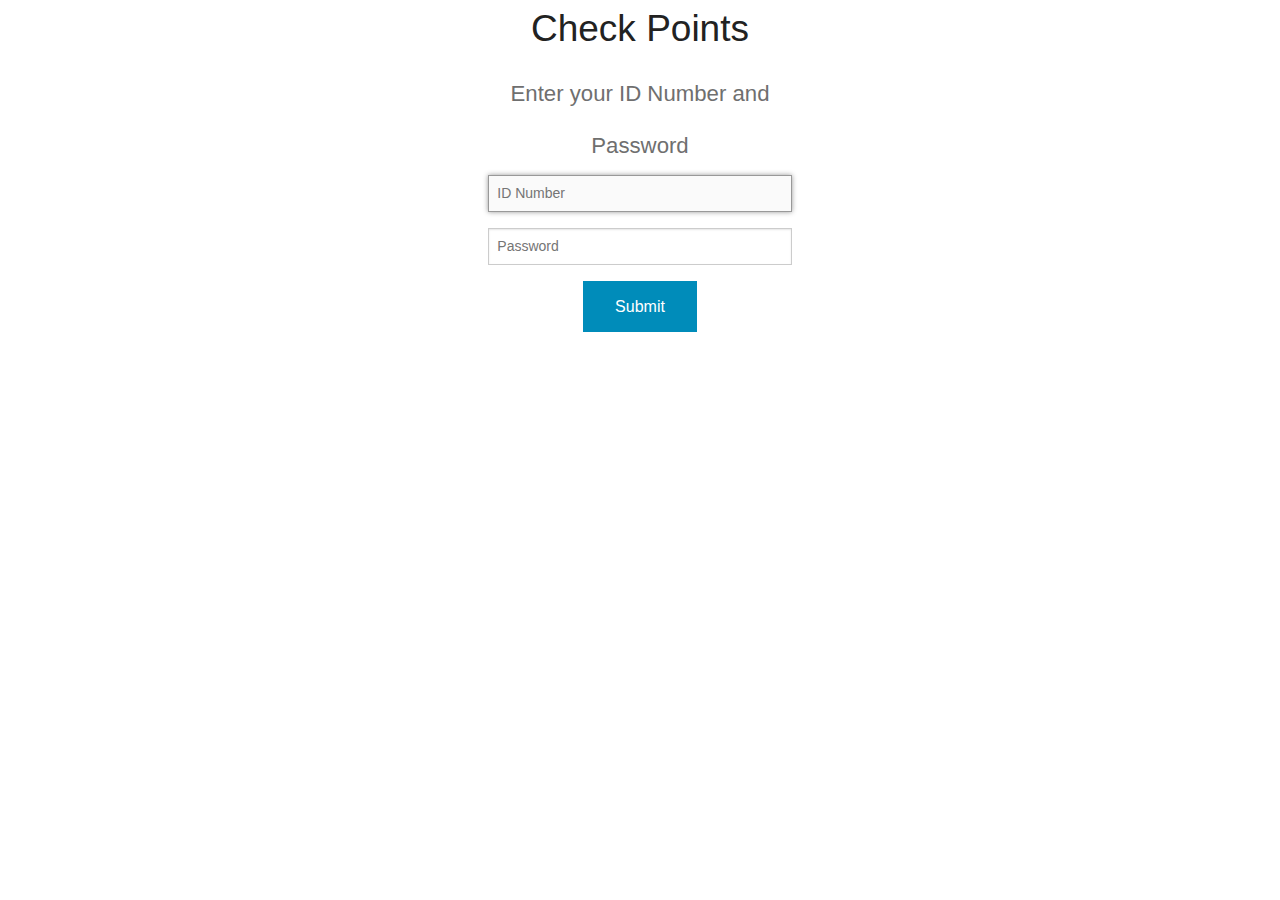
<file: index.html>
<!doctype html>
<html class="no-js" lang="en">
	<head>
		<meta charset="utf-8" />
		<meta name="viewport" content="width=device-width, initial-scale=1.0" />
		<title>IWU APP Test Site</title>
		<link rel="stylesheet" href="css/foundation.css" />
		<script src="js/vendor/modernizr.js"></script>
		<style>
			.error {
				margin-top: -17px !important;
			}
		</style>
	</head>
	<body>
		<div class="row">
			<div class="large-4 columns large-centered text-center">
				<h2>Check Points</h2>
				<h2 class="subheader"><small>Enter your ID Number and Password</small></h2>
				<form name="login" action="index.html" method="post" onsubmit="return checkAll()">
					<input type="tel" name="idNumber" placeholder="ID Number" autofocus required title="Seven digit ID#" onblur="checkForm(this)">
					<small class="error" style="display:none">Seven digit ID# is required</small>
					<input type="password" name="password" placeholder="Password" required onblur="checkPass(this)">
					<small class="error" style="display:none">Password is required.</small>
					<input type="submit" name="submit" class="button">
				</form>
			</div>
		</div>
		
		<script src="js/vendor/jquery.js"></script>
		<script src="js/foundation.min.js"></script>
		<script>
			$(document).foundation();
			function checkAll()
			{
				if(checkForm(document.getElementsByName('idNumber')[0]) && checkPass(document.getElementsByName('password')[0]))
				{
					return true;
				}
				else {
					return false;
				}
			}
			
			function checkForm(user)
			{
				if(user.value.length != 7 || isNumeric(user.value) === false)
				{
					user.style.borderColor = "red";
					user.nextSibling.nextSibling.style.display = "block";
					return false;
				}
				else
				{
					user.style.borderColor = "green";
					user.nextSibling.nextSibling.style.display = "none";
					return true;
				}
				
			}
			
			function checkPass(passwrd)
			{
				if(passwrd !== null)
				{
					if(passwrd.value.length < 5)
					{
						passwrd.style.borderColor = "red";
						passwrd.nextSibling.nextSibling.style.display = "block";
						return false;
					}
					else
					{
						passwrd.style.borderColor = "green";
						passwrd.nextSibling.nextSibling.style.display = "none";
						return true;
					}
				}
				else
				{
					passwrd.style.borderColor = "red";
					passwrd.nextSibling.nextSibling.style.display = "block";
					return false;
				}
			}
			
			function isNumeric(obj) {
				return obj - parseFloat(obj) >= 0;
			}
		</script>
	</body>
</html>
</file>
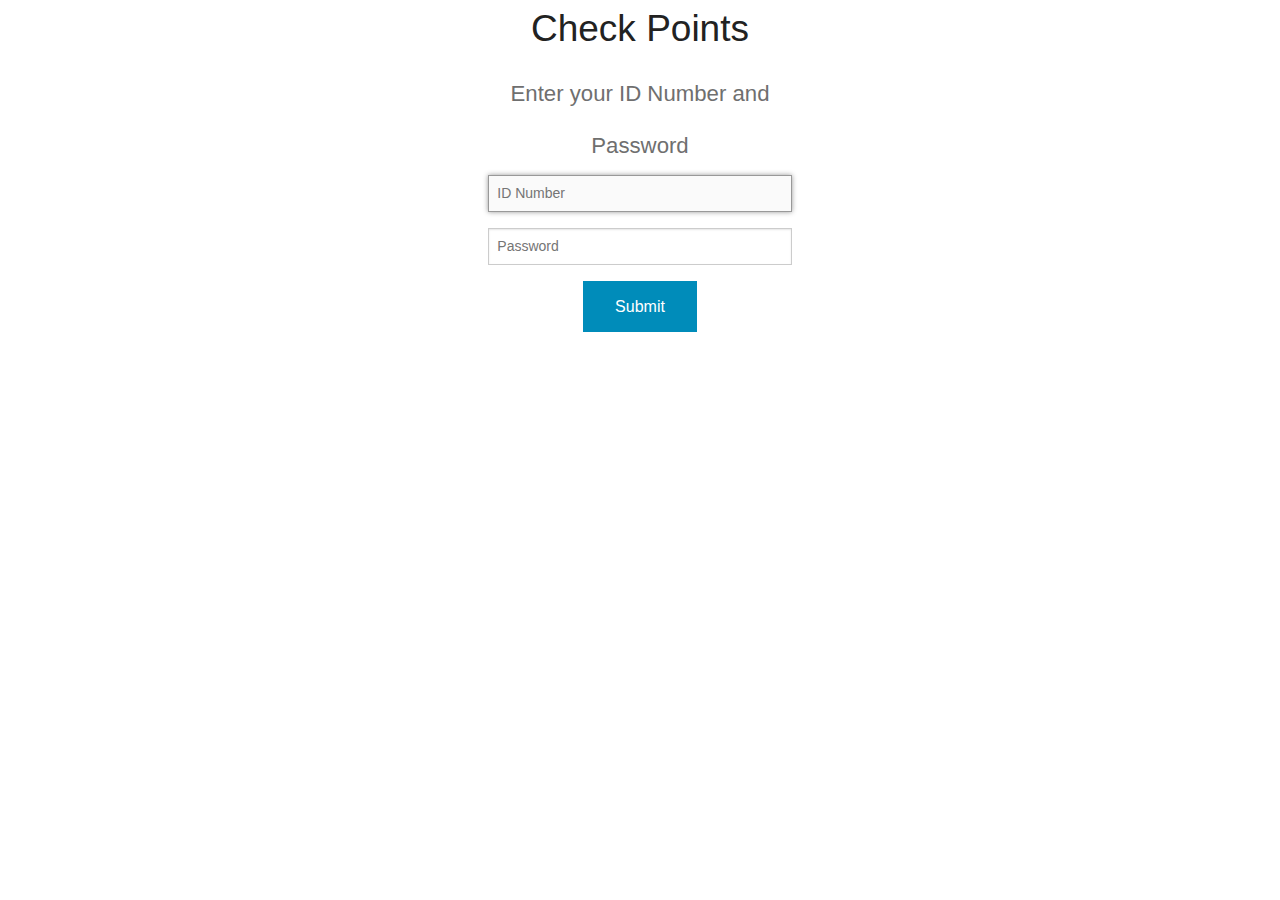
<file: _index_OLD.html>
<!doctype html>
<html class="no-js" lang="en">
	<head>
		<meta charset="utf-8" />
		<meta name="viewport" content="width=device-width, initial-scale=1.0" />
		<title>IWU APP Test Site</title>
		<link rel="stylesheet" href="css/foundation.css" />
		<script src="js/vendor/modernizr.js"></script>
		<style>
			.error {
				margin-top: -17px !important;
			}
		</style>
	</head>
	<body>
		<div class="row">
			<div class="large-4 columns large-centered text-center">
				<h2>Check Points</h2>
				<h2 class="subheader"><small>Enter your ID Number and Password</small></h2>
				<form name="login" action="index.html" method="post" onsubmit="return checkAll()">
					<input type="tel" name="idNumber" placeholder="ID Number" autofocus required title="Seven digit ID#" onblur="checkForm(this)">
					<small class="error" style="display:none">Seven digit ID# is required</small>
					<input type="password" name="password" placeholder="Password" required onblur="checkPass(this)">
					<small class="error" style="display:none">Password is required.</small>
					<input type="submit" name="submit" class="button">
				</form>
			</div>
		</div>
		
		<script src="js/vendor/jquery.js"></script>
		<script src="js/foundation.min.js"></script>
		<script>
			$(document).foundation();
			
			function isNumeric(obj) {
				"use strict";
				return obj - parseFloat(obj) >= 0;
			}
			
			function checkForm(user)
			{
				"use strict";
				if (user.value.length !== 7 || isNumeric(user.value) === false)
				{
					user.style.borderColor = "red";
					user.nextSibling.nextSibling.style.display = "block";
					return false;
				}
				user.style.borderColor = "green";
				user.nextSibling.nextSibling.style.display = "none";
				return true;
			}
			
			function checkPass(passwrd)
			{
				"use strict";
				if (passwrd !== null)
				{
					if (passwrd.value.length < 5)
					{
						passwrd.style.borderColor = "red";
						passwrd.nextSibling.nextSibling.style.display = "block";
						return false;
					}
					passwrd.style.borderColor = "green";
					passwrd.nextSibling.nextSibling.style.display = "none";
					return true;
					
				}
				passwrd.style.borderColor = "red";
				passwrd.nextSibling.nextSibling.style.display = "block";
				return false;
				
			}
			
			
			function checkAll()
			{
				"use strict";
				if (checkForm(document.getElementsByName('idNumber')[0]) && checkPass(document.getElementsByName('password')[0]))
				{
					return true;
				}
				return false;
			}
		</script>
	</body>
</html>
</file>
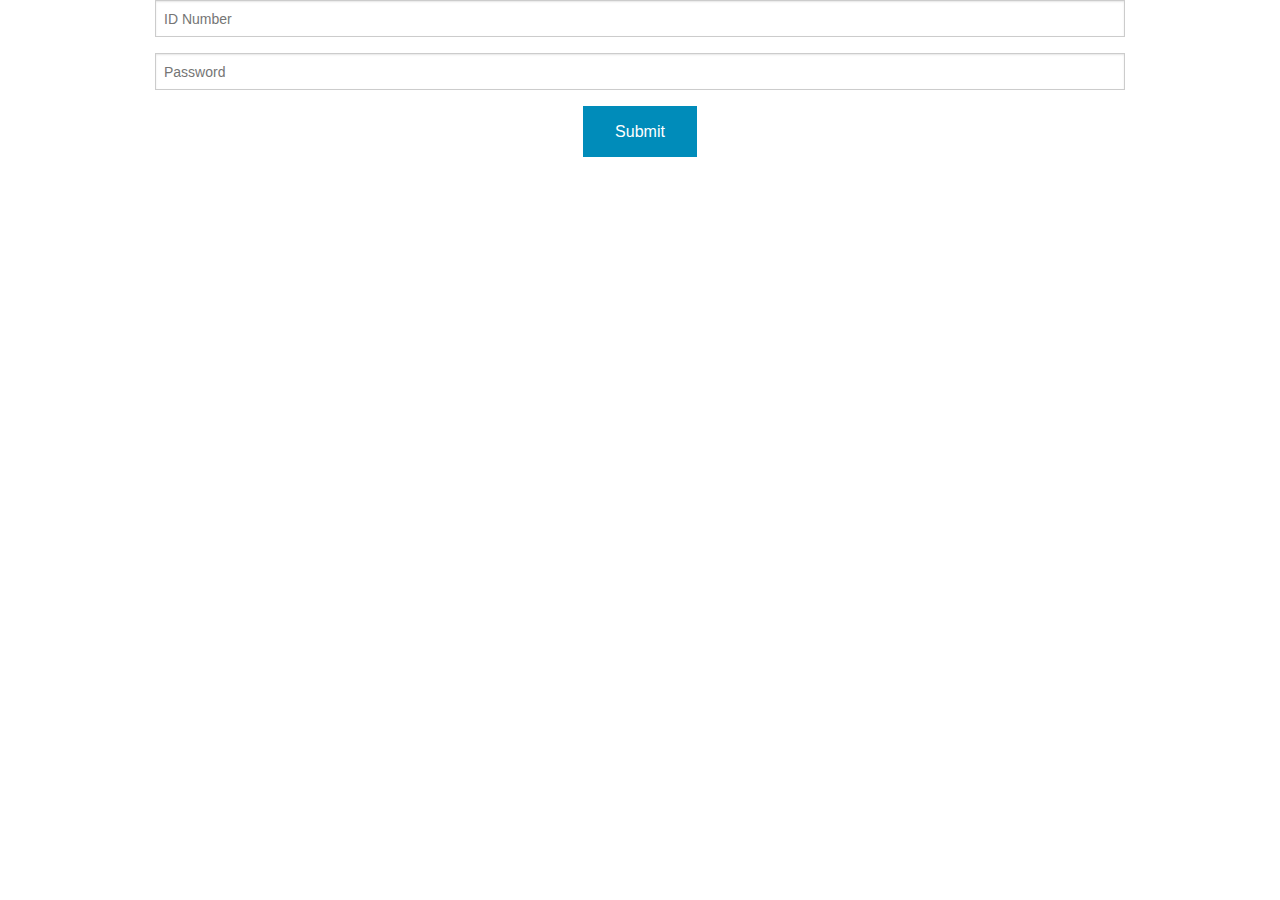
<file: example.html>
<!doctype html>
<html class="no-js" lang="en">
  <head>
    <meta charset="utf-8" />
    <meta name="viewport" content="width=device-width, initial-scale=1.0" />
    <title>IWU APP Test Site</title>
    <link rel="stylesheet" href="css/foundation.css" />
    <script src="js/vendor/modernizr.js"></script>
  </head>
  <body>
    <div class="row">
    	<div class="large-12 columns text-center">
    		<form name="login" action="example.html">
    			<input type="tel" name="idNumber" placeholder="ID Number">
    			<input type="password" name="password" placeholder="Password">
    			<input type="submit" name="submit" class="button">
    		</form>
    	</div>
    </div>
    
    <script src="js/vendor/jquery.js"></script>
    <script src="js/foundation.min.js"></script>
    <script>
      $(document).foundation();
    </script>
  </body>
</html>
</file>
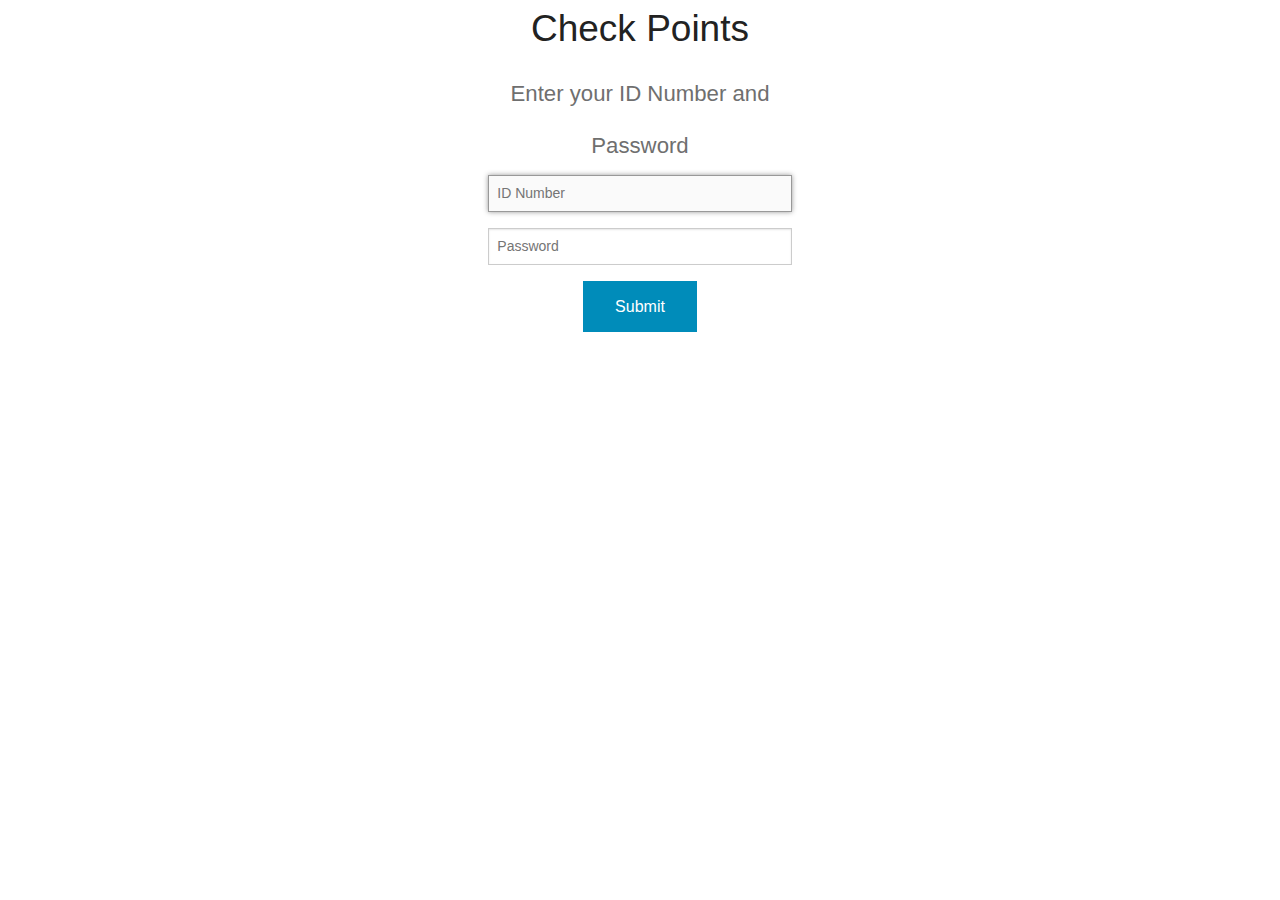
<file: index2.html>
<!doctype html>
<html class="no-js" lang="en">
	<head>
		<meta charset="utf-8" />
		<meta name="viewport" content="width=device-width, initial-scale=1.0" />
		<title>IWU APP Test Site</title>
		<link rel="stylesheet" href="css/foundation.css" />
		<script src="js/vendor/modernizr.js"></script>
		<style>
			.error {
				margin-top: -17px !important;
			}
		</style>
	</head>
	<body>
		<!-- U.S. 2,3,4: Sets up the home page with two text boxes and if errors exist alerts the user. 
			Scales the page to fit web and mobile -->
		<div class="row">
			<div class="large-4 columns large-centered text-center">
				<h2>Check Points</h2>
				<h2 class="subheader"><small>Enter your ID Number and Password</small></h2>
				<form name="login" action="index.html" method="post" onsubmit="return checkAll()">
					<input type="tel" name="idNumber" placeholder="ID Number" autofocus required title="Seven digit ID#" onblur="checkForm(this)">
					<small class="error" style="display:none">Seven digit ID# is required</small>
					<input type="password" name="password" placeholder="Password" required onblur="checkPass(this)">
					<small class="error" style="display:none">Password is required.</small>
					<input type="submit" name="submit" class="button">
				</form>
			</div>
		</div>
		
		<script src="js/vendor/jquery.js"></script>
		<script src="js/foundation.min.js"></script>
		<script>
			$(document).foundation();
			
			function isNumeric(obj) {
				"use strict";
				return obj - parseFloat(obj) >= 0;
			}
			//U.S. 5: checks that a studentID is entered and it's 7 digits. 
			function checkForm(user)
			{
				var usernameLength = 7;
				"use strict";
				if (user.value.length !== usernameLength || isNumeric(user.value) === false)
				{
					user.style.borderColor = "red";
					user.nextSibling.nextSibling.style.display = "block";
					return false;
				}
				user.style.borderColor = "green";
				user.nextSibling.nextSibling.style.display = "none";
				return true;
			}
			//U.S. 6: checks that a password is entered and that it's at least 6 characters or more. 
			function checkPass(passwrd)
			{
				"use strict";
				if (passwrd !== null)
				{
					var passwordLength = 5;
					if (passwrd.value.length < passwordLength)
					{
						passwrd.style.borderColor = "red";
						passwrd.nextSibling.nextSibling.style.display = "block";
						return false;
					}
					passwrd.style.borderColor = "green";
					passwrd.nextSibling.nextSibling.style.display = "none";
					return true;
					
				}
				passwrd.style.borderColor = "red";
				passwrd.nextSibling.nextSibling.style.display = "block";
				return false;
			}
			
			function checkAll()
			{
				"use strict";
				if (checkForm(document.getElementsByName('idNumber')[0]) && checkPass(document.getElementsByName('password')[0]))
				{
					return true;
				}
				return false;
			}
		</script>
	</body>
</html>
</file>
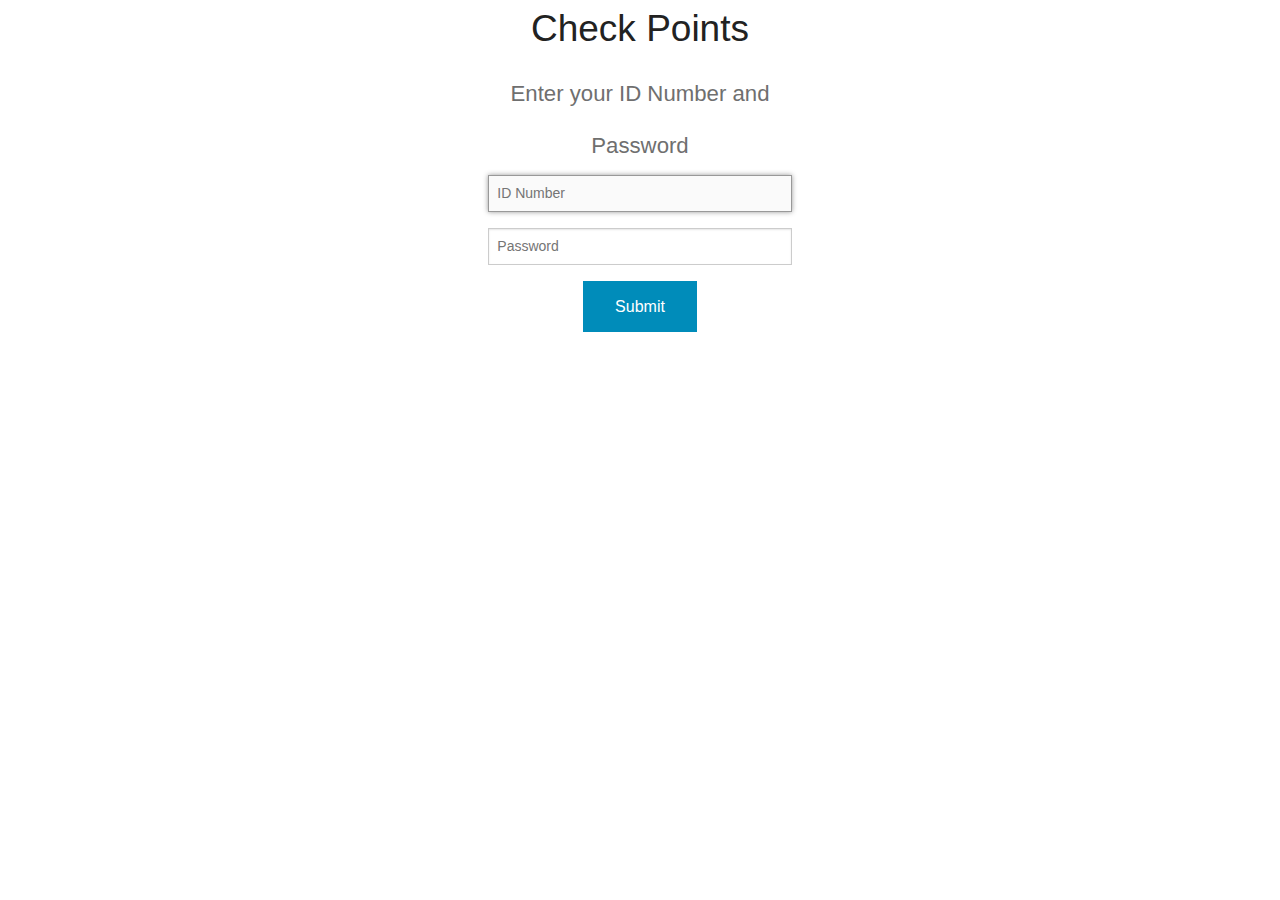
<file: index2_OLD.html>
<!doctype html>
<html class="no-js" lang="en">
	<head>
		<meta charset="utf-8" />
		<meta name="viewport" content="width=device-width, initial-scale=1.0" />
		<title>IWU APP Test Site</title>
		<link rel="stylesheet" href="css/foundation.css" />
		<script src="js/vendor/modernizr.js"></script>
		<style>
			.error {
				margin-top: -17px !important;
			}
		</style>
	</head>
	<body>
		<!-- U.S. 2,3,4: Sets up the home page with two text boxes and if errors exist alerts the user. 
			Scales the page to fit web and mobile -->
		<div class="row">
			<div class="large-4 columns large-centered text-center">
				<h2>Check Points</h2>
				<h2 class="subheader"><small>Enter your ID Number and Password</small></h2>
				<form name="login" action="index.html" method="post" onsubmit="return checkAll()">
					<input type="tel" name="idNumber" placeholder="ID Number" autofocus required title="Seven digit ID#" onblur="checkForm(this)">
					<small class="error" style="display:none">Seven digit ID# is required</small>
					<input type="password" name="password" placeholder="Password" required onblur="checkPass(this)">
					<small class="error" style="display:none">Password is required.</small>
					<input type="submit" name="submit" class="button">
				</form>
			</div>
		</div>
		
		<script src="js/vendor/jquery.js"></script>
		<script src="js/foundation.min.js"></script>
		<script>
			$(document).foundation();
			
			//checks if the variable is a number
			function isNumeric(obj) {
				"use strict";
				return obj - parseFloat(obj) >= 0;
			}
			//U.S. 5: checks that a studentID is entered and it's 7 digits. 
			function checkForm(user)
			{
				var usernameLength = 7;
				"use strict";
				if (user.value.length !== usernameLength || isNumeric(user.value) === false)
				{
					user.style.borderColor = "red";
					user.nextSibling.nextSibling.style.display = "block";
					return false;
				}
				user.style.borderColor = "green";
				user.nextSibling.nextSibling.style.display = "none";
				return true;
			}
			//U.S. 6: checks that a password is entered and that it's at least 6 characters or more. 
			function checkPass(passwrd)
			{
				"use strict";
				if (passwrd !== null)
				{
					var passwordLength = 5;
					if (passwrd.value.length < passwordLength)
					{
						passwrd.style.borderColor = "red";
						passwrd.nextSibling.nextSibling.style.display = "block";
						return false;
					}
					passwrd.style.borderColor = "green";
					passwrd.nextSibling.nextSibling.style.display = "none";
					return true;
					
				}
				passwrd.style.borderColor = "red";
				passwrd.nextSibling.nextSibling.style.display = "block";
				return false;
			}
			
			//double checks the idNumber and Password on submit
			function checkAll()
			{
				"use strict";
				if (checkForm(document.getElementsByName('idNumber')[0]) && checkPass(document.getElementsByName('password')[0]))
				{
					return true;
				}
				return false;
			}
		</script>
	</body>
</html>
</file>
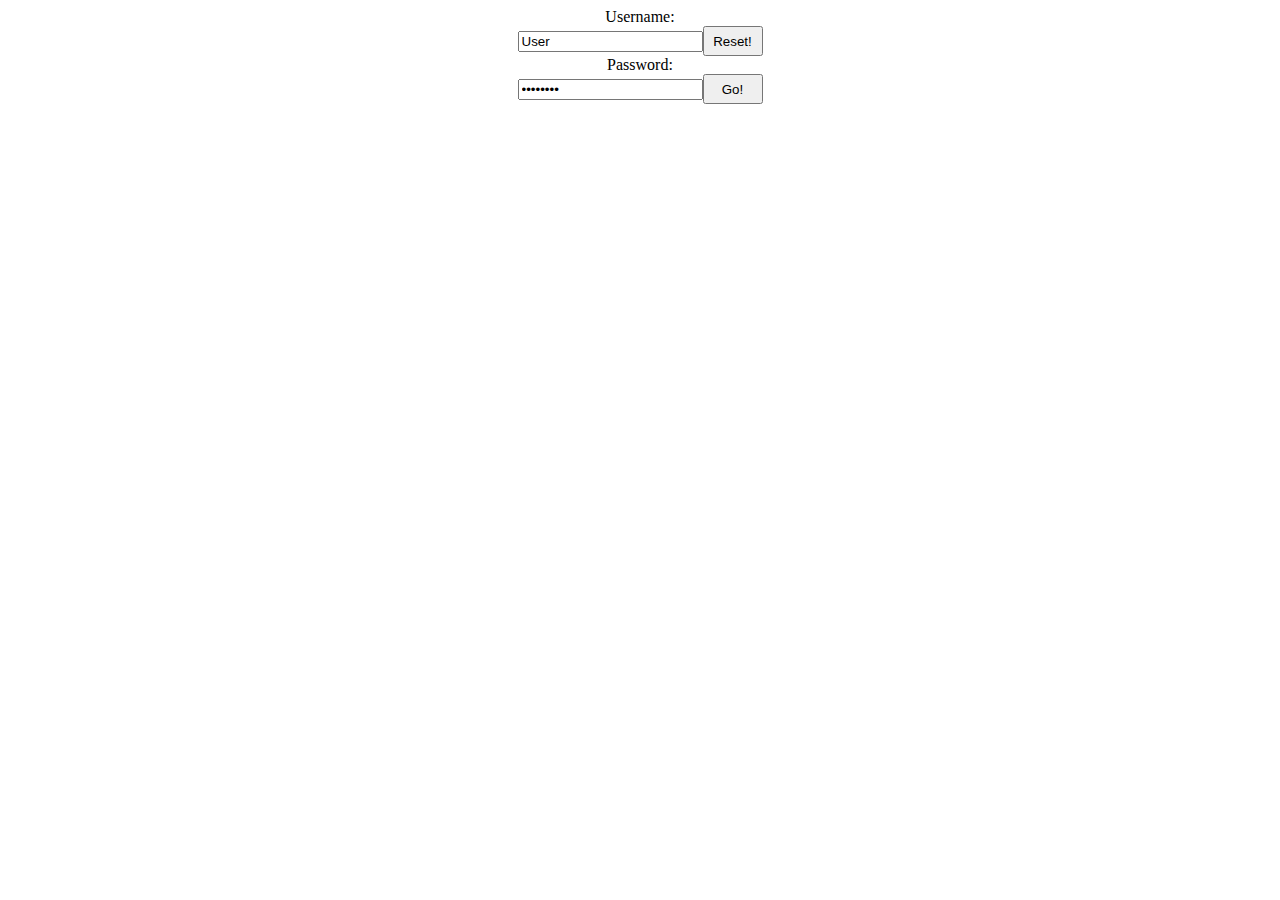
<file: IWU App.html>
<!DOCTYPE html PUBLIC "-//W3C//DTD HTML 4.01//EN" "http://www.w3.org/TR/html4/strict.dtd">
<html><head>
  
  <meta content="text/html; charset=ISO-8859-1" http-equiv="content-type">
  <title>IWU App</title>

  
</head><body>
<center>
Username:<br>
<input value="User" name="User"><button type="button" value="Reset" name="Reset!" id="Reset!" style="width: 60px; height: 30px;">Reset!</button><br>
Password:<br>
<input name="Password" value="Password" type="password"><button type="button" value="go" name="Go!" id="Go!" style="width: 60px; height: 30px;">Go!</button><br>
<br>
<br>
</center>

</body></html>
</file>
